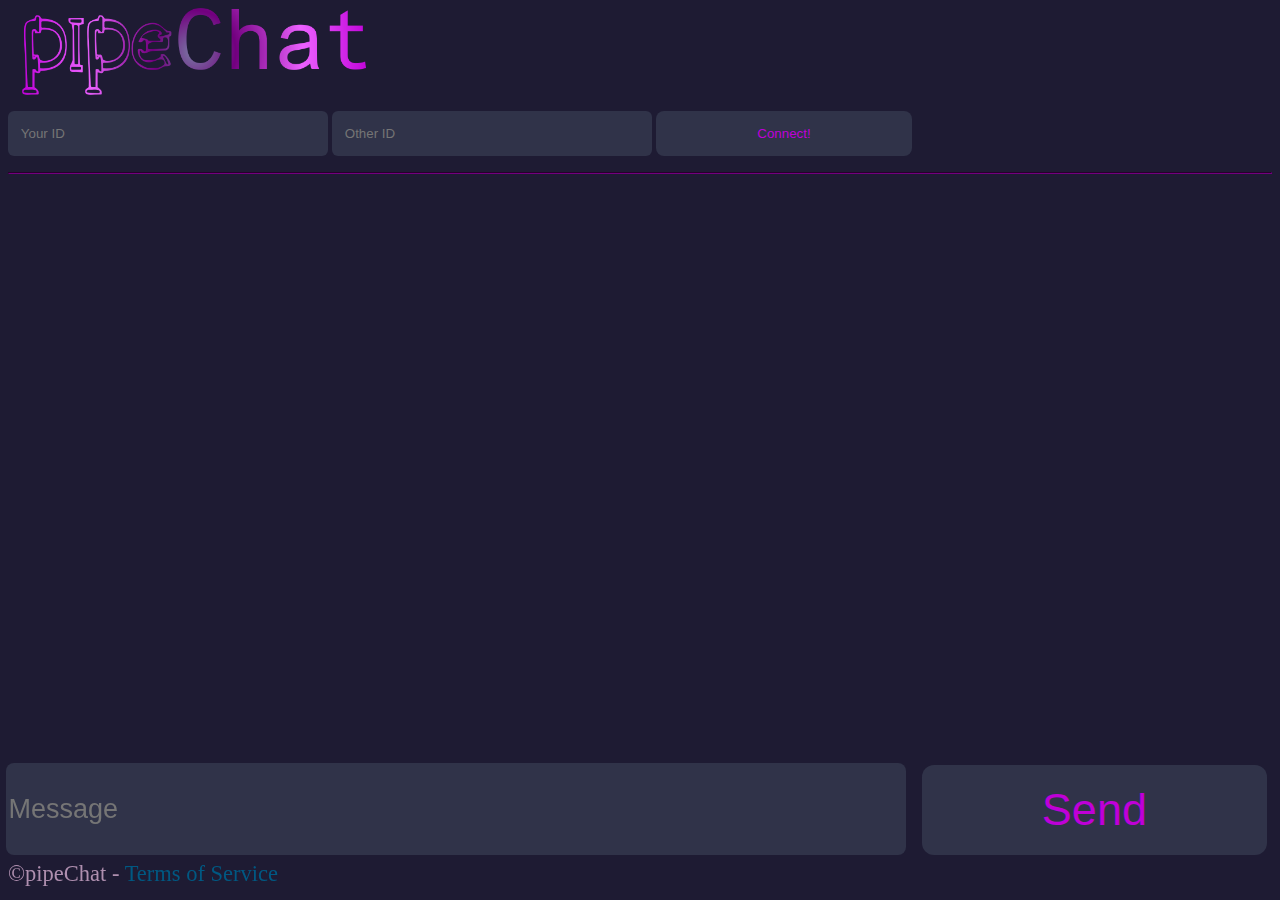
<file: mobile_app_basis/index.html>
<!DOCTYPE html>
<html>
  <head>
    <title>pipeChat</title>
    <meta name="viewport" content="width=device-width, initial-scale=1">
    <!-- No SEO, webpage only found in the mobile app-->
    <link rel="icon" href="images/icon.png" type="image/icon type">
    <link rel="stylesheet" type="text/css" href="stylesheets/style.css">
  </head>
  
  <body>
    <header class="mobile_header">
      <img class="mobile_logo" src="images/logo.png" alt="pipeChat Logo" />
      <p>
        <input placeholder="Your ID" id="your_id">
        <input placeholder="Other ID" id="other_id">
        <button type="connect" onclick='receiveLoop(this)'>Connect!</button>
      </p>
      <hr>
    </header>
    <footer>
      <p>
        <input class="message-input-mobile" placeholder="Message" id="message" size="50"
          onkeypress="handleKeyPress(event)">
      </p>
      <p>
        <button type="send-mobile" onclick="send()">Send</button>
      </p>
      <p class="app_footer">&copy;pipeChat - <a href="mobile-terms.html">Terms of Service</a></p>
    </footer>
    <main>
      <div id="talks">
        <!--Area for the messages to be added-->
      </div>
    </main>
    <script>
      //Recieving a message (a loop that activates when a message is detected)
      async function receiveLoop(btn) {
        your_id.disabled = other_id.disabled = btn.disabled = true;
        while (true) {
          try {
            //Connect via PPNG to the other user and wait for a message
            const res = await fetch(`https://ppng.io/${other_id.value}_${your_id.value}`);
            //Create a div for the recieved message
            const talk = document.createElement("div");
            //Create a p tag in the div
            const text = document.createElement("p");
            //Set p text to the recieved message
            text.innerText = await res.text();
            //Add div to recieved class
            talk.classList.add("recieved");
            //Add the p tag to the div
            talk.appendChild(text);
            //Add the div to the talks ID in html
            talks.appendChild(talk);
          } catch (err) {
            console.error(err);
          }
        }
      }


      // Send your message
      function send() {
        if (your_id.value != "" && other_id.value != "" && message.value != "") {
          //Fetch PPNG link and send the message through it
          fetch(`https://ppng.io/${your_id.value}_${other_id.value}`, {
            'method': 'POST',
            body: message.value
          });
          //Create a div for your message
          const talk = document.createElement("div");
          //Create a p tag in the div
          const text = document.createElement("p");
          //Set the p text to the message
          text.innerText = message.value;
          //Add the local class to the div
          talk.classList.add("local");
          //Add the p tag to the div
          talk.appendChild(text);
          //Add the div to the talks ID in html
          talks.appendChild(talk);
          //Reset message value
          message.value = "";
        }
      }

      //On an enter press activate the send function
      function handleKeyPress(e) {
        var key = e.keyCode || e.which;
        if (key == 13) {
          send();
        }
      }
    </script>
  </body>
<html>
</file>
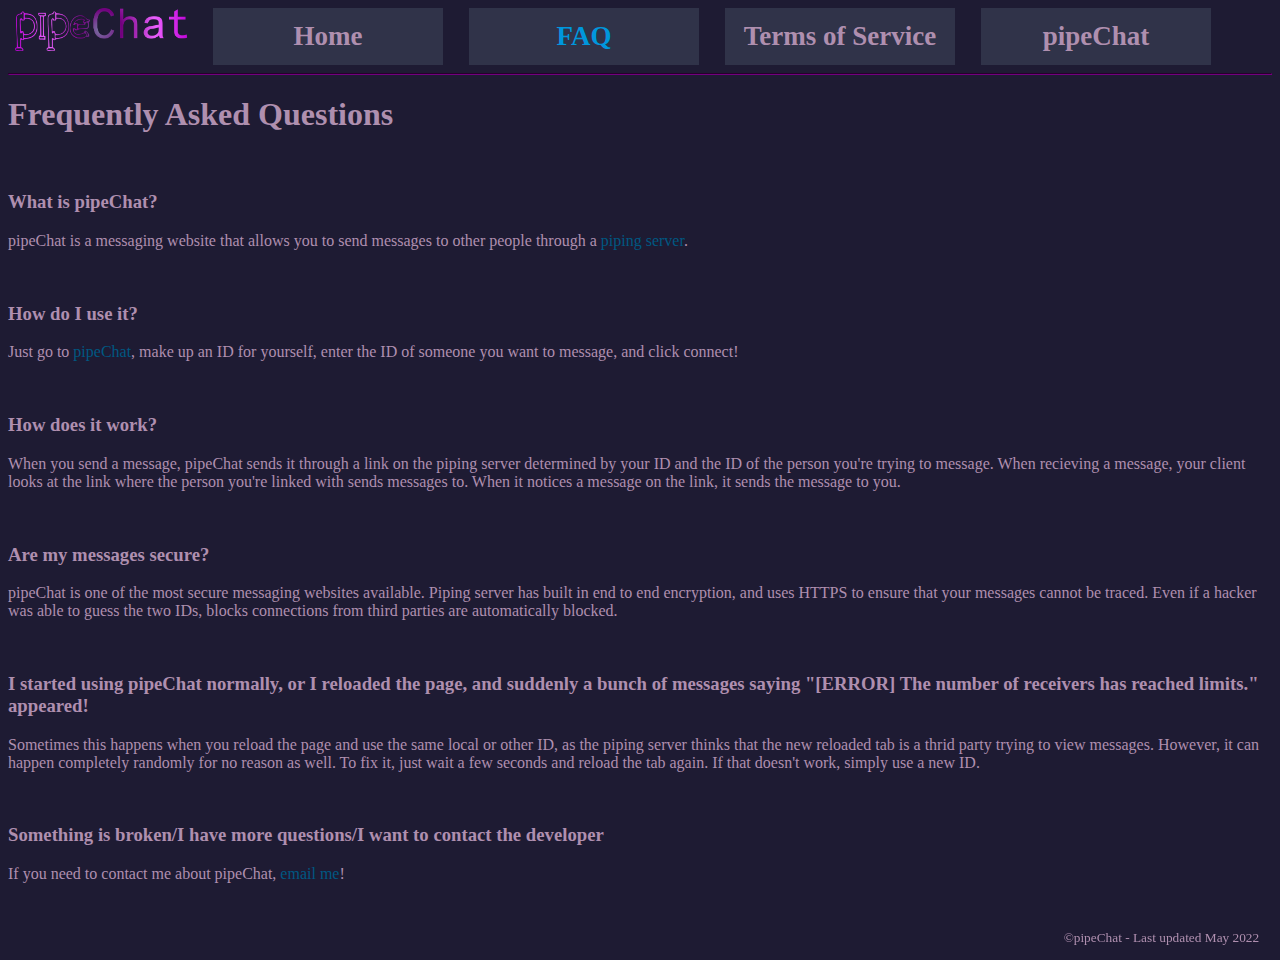
<file: about.html>
<!DOCTYPE html>
<html>
  <head>
    <title>pipeChat</title>
    <meta name="viewport" content="width=device-width, initial-scale=1">
    <meta charset="UTF-8">
    <meta name="description" content="Frequently asked questions about pipeChat">
    <meta name="keywords" content="pipeChat, messaging, chat, piping server, help, pipeChat help, about">
    <link rel="icon" href="images/icon.png" type="image/icon type">
    <link rel="stylesheet" type="text/css" href="stylesheets/style.css">
  </head>
  
  <body>
    <header>
      <nav id="nav_menu">
        <img src="images/logo.png" alt="pipeChat Logo" />
        <ul>
          <li><a href="index.html">Home</a></li>
          <li><a href="about.html" class="current">FAQ</a></li>
          <li><a href="terms.html">Terms of Service</a></li>
          <li><a href="chat.html">pipeChat</a>
            <ul>
              <li><a href="alternative.html">pipeChat via Custom Server</a></li>
              <li><a href="mobile.html">Mobile App</a></li>
            </ul>
          </li>
        </ul>
      </nav>
      <hr>
    </header>
    <main>
      <h1>Frequently Asked Questions</h1>
      <br>
      <h3>What is pipeChat?</h3>
      <p>pipeChat is a messaging website that allows you to send messages to other people through a <a target="_blank"
          rel="noopener noreferrer" href="https://ppng.io/">piping server</a>.</p>
      <br>
      <h3>How do I use it?</h3>
      <p>Just go to <a href="chat.html">pipeChat</a>, make up an ID for yourself, enter the ID of someone you want to
        message, and click connect!</p>
      <br>
      <h3>How does it work?</h3>
      <p>When you send a message, pipeChat sends it through a link on the piping server determined by your ID and the ID
        of the person you're trying to message. When recieving a message, your client looks at the link where the person
        you're linked with sends messages to. When it notices a message on the link, it sends the message to you.</p>
      <br>
      <h3>Are my messages secure?</h3>
      <p>pipeChat is one of the most secure messaging websites available. Piping server has built in end to end
        encryption, and uses HTTPS to ensure that your messages cannot be traced. Even if a hacker was able to guess the
        two IDs, blocks connections from third parties are automatically blocked.</p>
      <br>
      <h3>I started using pipeChat normally, or I reloaded the page, and suddenly a bunch of messages saying "[ERROR] The
        number of receivers has reached limits." appeared!</h3>
      <p>Sometimes this happens when you reload the page and use the same local or other ID, as the piping server thinks
        that the new reloaded tab is a thrid party trying to view messages. However, it can happen completely randomly for
        no reason as well. To fix it, just wait a few seconds and reload the tab again. If that doesn't work, simply use a
        new ID.</p>
      <br>
      <h3>Something is broken/I have more questions/I want to contact the developer</h3>
      <p>If you need to contact me about pipeChat, <a href="mailto: kenorbs@themostogname.pw">email me</a>!</p>
      <br>
    </main>
    <footer class="standard-footer">
      <p>&copy;pipeChat - Last updated May 2022</p>
    </footer>
  </body>
<html>
</file>
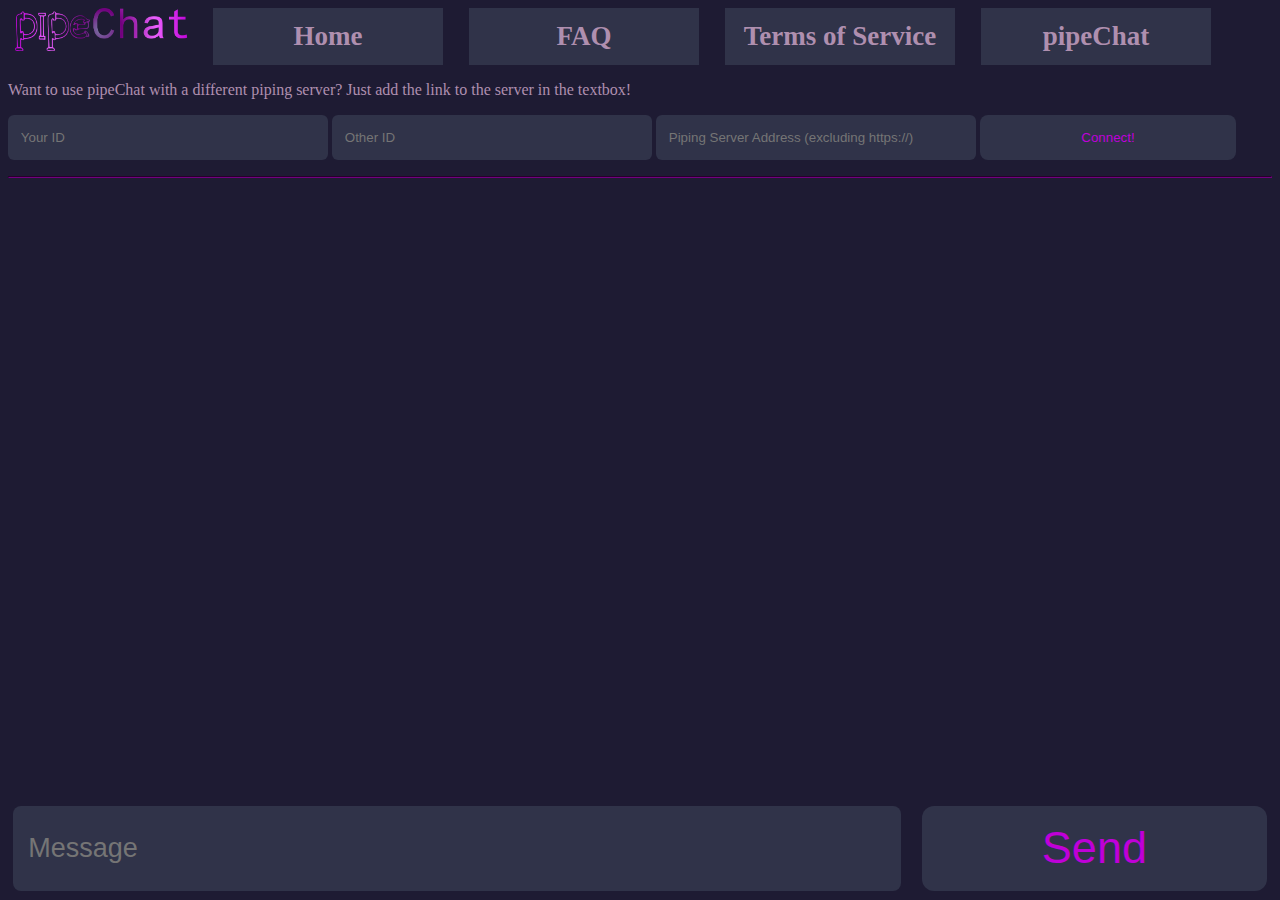
<file: alternative.html>
<!DOCTYPE html>
<html>
  <head>
    <title>pipeChat</title>
    <meta name="viewport" content="width=device-width, initial-scale=1">
    <meta charset="UTF-8">
    <meta name="description"
      content="The in-browser version of pipeChat which allows you to use a different piping server than the default">
    <meta name="keywords"
      content="pipeChat, messaging, chat, piping server, alternative, different server, alternative piping server">
    <link rel="icon" href="images/icon.png" type="image/icon type">
    <link rel="stylesheet" type="text/css" href="stylesheets/style.css">
  </head>

  <body>
    <header>
      <nav id="nav_menu">
        <img src="images/logo.png" alt="pipeChat Logo" />
        <ul>
          <li><a href="index.html">Home</a></li>
          <li><a href="about.html">FAQ</a></li>
          <li><a href="terms.html">Terms of Service</a></li>
          <li><a href="chat.html">pipeChat</a>
            <ul>
              <li><a class="current" href="alternative.html">pipeChat via Custom Server</a></li>
              <li><a href="mobile.html">Mobile App</a></li>
            </ul>
          </li>
        </ul>
      </nav>
      <p>Want to use pipeChat with a different piping server? Just add the link to the server in the textbox!</p>
      <p>
        <input placeholder="Your ID" id="your_id">
        <input placeholder="Other ID" id="other_id">
        <input placeholder="Piping Server Address (excluding https://)" id="address_url">
        <button type="connect" onclick='receiveLoop(this)'>Connect!</button>
      </p>
      <hr>
    </header>
    <footer class="chat-footer">
      <p>
        <input class="message-input" placeholder="Message" id="message" size="50" onkeypress="handleKeyPress(event)">
      </p>
      <p>
        <button type="send" onclick="send()">Send</button>
      </p>
    </footer>
    <main>
      <div id="talks">
        <!--Area for the messages to be added-->
      </div>
    </main>
    <script>
      //Recieving a message (a loop that activates when a message is detected)
      async function receiveLoop(btn) {
        your_id.disabled = other_id.disabled = btn.disabled = true;
        while (true) {
          try {
            //Connect via PPNG to the other user and wait for a message
            const res = await fetch(`https://ppng.io/${other_id.value}_${your_id.value}`);
            //Create a div for the recieved message
            const talk = document.createElement("div");
            //Create a p tag in the div
            const text = document.createElement("p");
            //Set p text to the recieved message
            text.innerText = await res.text();
            //Add div to recieved class
            talk.classList.add("recieved");
            //Add the p tag to the div
            talk.appendChild(text);
            //Add the div to the talks ID in html
            talks.appendChild(talk);
          } catch (err) {
            console.error(err);
          }
        }
      }


      // Send your message
      function send() {
        if (your_id.value != "" && other_id.value != "" && message.value != "") {
          //Fetch PPNG link and send the message through it
          fetch(`https://ppng.io/${your_id.value}_${other_id.value}`, {
            'method': 'POST',
            body: message.value
          });
          //Create a div for your message
          const talk = document.createElement("div");
          //Create a p tag in the div
          const text = document.createElement("p");
          //Set the p text to the message
          text.innerText = message.value;
          //Add the local class to the div
          talk.classList.add("local");
          //Add the p tag to the div
          talk.appendChild(text);
          //Add the div to the talks ID in html
          talks.appendChild(talk);
          //Reset message value
          message.value = "";
        }
      }

      //On an enter press activate the send function
      function handleKeyPress(e) {
        var key = e.keyCode || e.which;
        if (key == 13) {
          send();
        }
      }
    </script>
  </body>
<html>
</file>
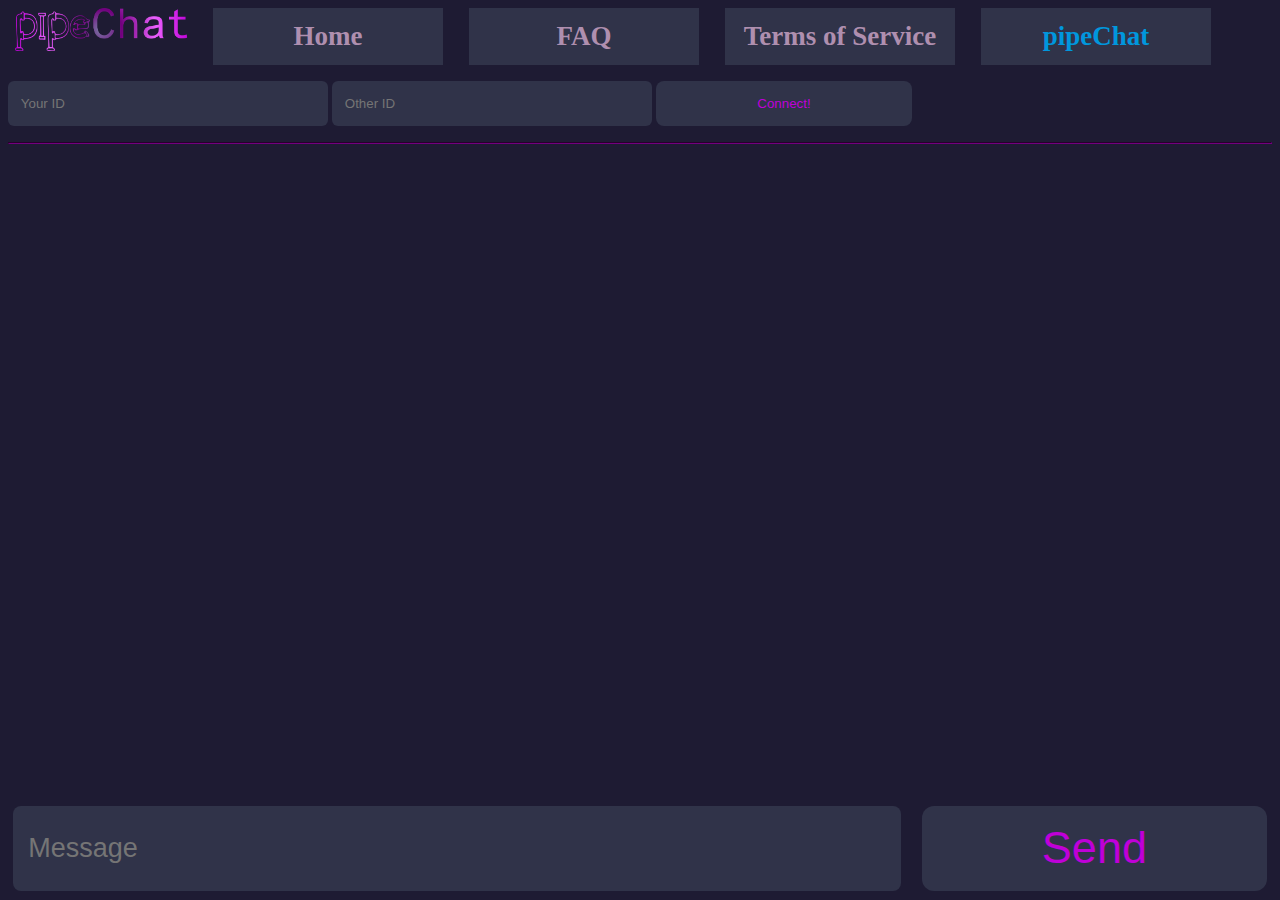
<file: chat.html>
<!DOCTYPE html>
<html>
  <head lang="en">
    <title>pipeChat</title>
    <meta name="viewport" content="width=device-width, initial-scale=1">
    <meta charset="UTF-8">
    <meta name="description" content="The in-browser version of pipeChat">
    <meta name="keywords" content="pipeChat, messaging, chat, piping server, use, use pipeChat">
    <link rel="icon" href="images/icon.png" type="image/icon type">
    <link rel="stylesheet" type="text/css" href="stylesheets/style.css">
  </head>

  <body>
    <header>
      <nav id="nav_menu">
        <img src="images/logo.png" alt="pipeChat Logo" />
        <ul>
          <li><a href="index.html">Home</a></li>
          <li><a href="about.html">FAQ</a></li>
          <li><a href="terms.html">Terms of Service</a></li>
          <li><a href="chat.html" class="current">pipeChat</a>
            <ul>
              <li><a href="alternative.html">pipeChat via Custom Server</a></li>
              <li><a href="mobile.html">Mobile App</a></li>
            </ul>
          </li>
        </ul>
      </nav>
      <p>
        <input placeholder="Your ID" id="your_id">
        <input placeholder="Other ID" id="other_id">
        <button type="connect" onclick='receiveLoop(this)'>Connect!</button>
      </p>
      <hr>
    </header>
    <footer class="chat-footer">
      <p>
        <input class="message-input" placeholder="Message" id="message" size="50" onkeypress="handleKeyPress(event)">
      </p>
      <p>
        <button type="send" onclick="send()">Send</button>
      </p>
    </footer>
    <main>
      <div id="talks">
        <!--Area for the messages to be added-->
      </div>
    </main>
    <script>
      //Recieving a message (a loop that activates when a message is detected)
      async function receiveLoop(btn) {
        your_id.disabled = other_id.disabled = btn.disabled = true;
        while (true) {
          try {
            //Connect via PPNG to the other user and wait for a message
            const res = await fetch(`https://ppng.io/${other_id.value}_${your_id.value}`);
            //Create a div for the recieved message
            const talk = document.createElement("div");
            //Create a p tag in the div
            const text = document.createElement("p");
            //Set p text to the recieved message
            text.innerText = await res.text();
            //Add div to recieved class
            talk.classList.add("recieved");
            //Add the p tag to the div
            talk.appendChild(text);
            //Add the div to the talks ID in html
            talks.appendChild(talk);
          } catch (err) {
            console.error(err);
          }
        }
      }


      // Send your message
      function send() {
        if (your_id.value != "" && other_id.value != "" && message.value != "") {
          //Fetch PPNG link and send the message through it
          fetch(`https://ppng.io/${your_id.value}_${other_id.value}`, {
            'method': 'POST',
            body: message.value
          });
          //Create a div for your message
          const talk = document.createElement("div");
          //Create a p tag in the div
          const text = document.createElement("p");
          //Set the p text to the message
          text.innerText = message.value;
          //Add the local class to the div
          talk.classList.add("local");
          //Add the p tag to the div
          talk.appendChild(text);
          //Add the div to the talks ID in html
          talks.appendChild(talk);
          //Reset message value
          message.value = "";
        }
      }

      //On an enter press activate the send function
      function handleKeyPress(e) {
        var key = e.keyCode || e.which;
        if (key == 13) {
          send();
        }
      }
    </script>
  </body>
<html>
</file>
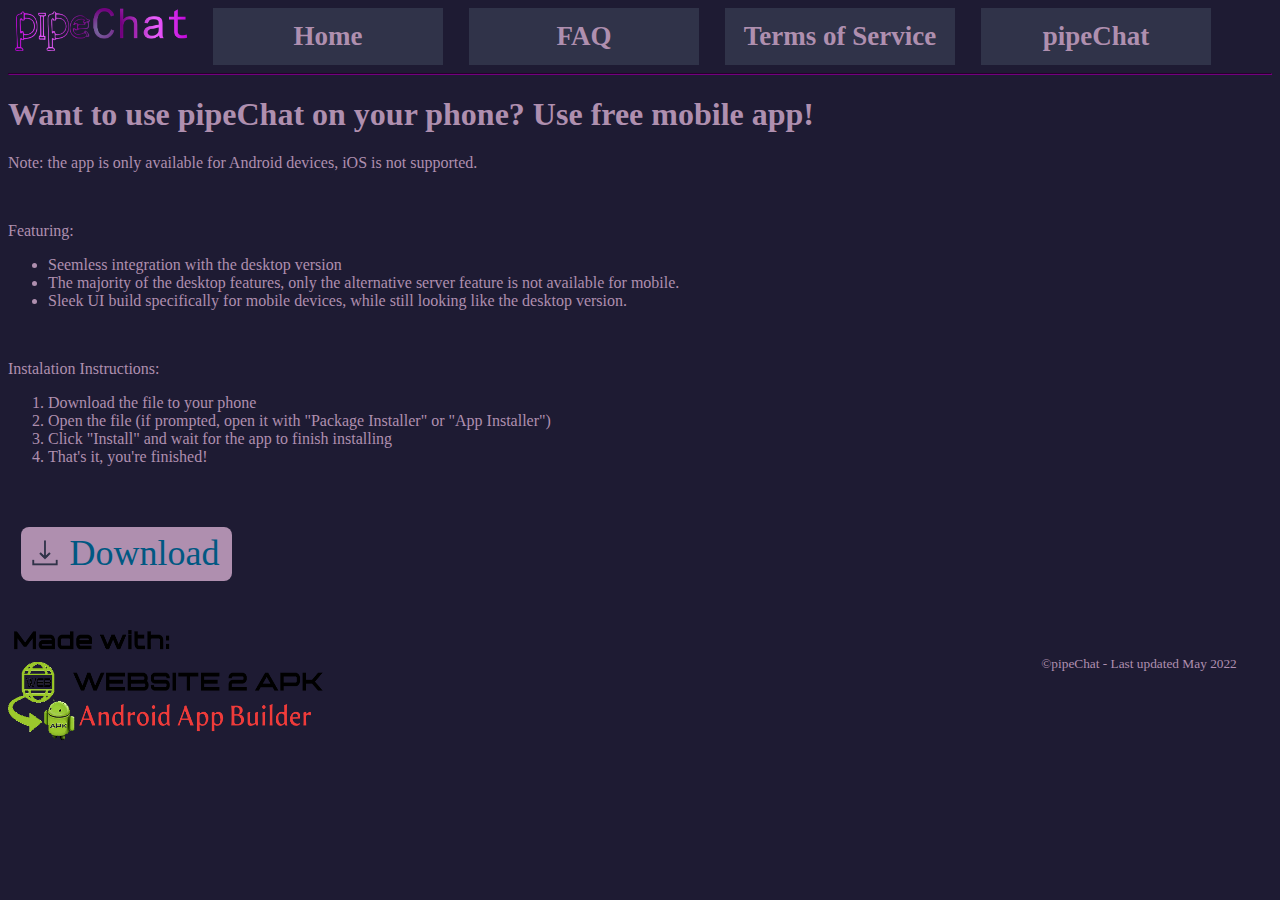
<file: mobile.html>
<!DOCTYPE html>
<html>
  <head>
    <title>pipeChat</title>
    <meta name="viewport" content="width=device-width, initial-scale=1">
    <meta charset="UTF-8">
    <meta name="description" content="A download for the mobile app of pipeChat">
    <meta name="keywords" content="pipeChat, mobile, app, mobile app, messaging, chat, piping server">
    <link rel="icon" href="images/icon.png" type="image/icon type">
    <link rel="stylesheet" type="text/css" href="stylesheets/style.css">
  </head>
  
  <body>
    <header>
      <nav id="nav_menu">
        <img src="images/logo.png" alt="pipeChat Logo" />
        <ul>
          <li><a href="index.html">Home</a></li>
          <li><a href="about.html">FAQ</a></li>
          <li><a href="terms.html">Terms of Service</a></li>
          <li><a href="chat.html">pipeChat</a>
            <ul>
              <li><a href="alternative.html">pipeChat via Custom Server</a></li>
              <li><a href="mobile.html" class="current">Mobile App</a></li>
            </ul>
          </li>
        </ul>
      </nav>
      <hr>
    </header>
    <main>
      <h1>Want to use pipeChat on your phone? Use free mobile app!</h1>
      <p>Note: the app is only available for Android devices, iOS is not supported.</p>
      <br>
      <p>Featuring:</p>
      <ul>
        <li>Seemless integration with the desktop version</li>
        <li>The majority of the desktop features, only the alternative server feature is not available for mobile.</li>
        <li>Sleek UI build specifically for mobile devices, while still looking like the desktop version.</li>
      </ul>
      <br>
      <p>Instalation Instructions:</p>
      <ol>
        <li>Download the file to your phone</li>
        <li>Open the file (if prompted, open it with "Package Installer" or "App Installer")</li>
        <li>Click "Install" and wait for the app to finish installing</li>
        <li>That's it, you're finished!</li>
      </ol>
      <br>
      <a target="_blank" rel="noopener noreferrer" href="pipeChat-mobile-install.apk">
        <div class="download">
          <img src="images/download.png">Download
      </a>
      </div>
      </a>
    </main>
    <footer class="mobile-page-footer">
      <a target="_blank" rel="noopener noreferrer" href="https://websitetoapk.com/"><img class="webapkimage"
          src="images/web2apk.png"></a>
      <br>
      <p>&copy;pipeChat - Last updated May 2022</p>
    </footer>
  </body>
<html>
</file>
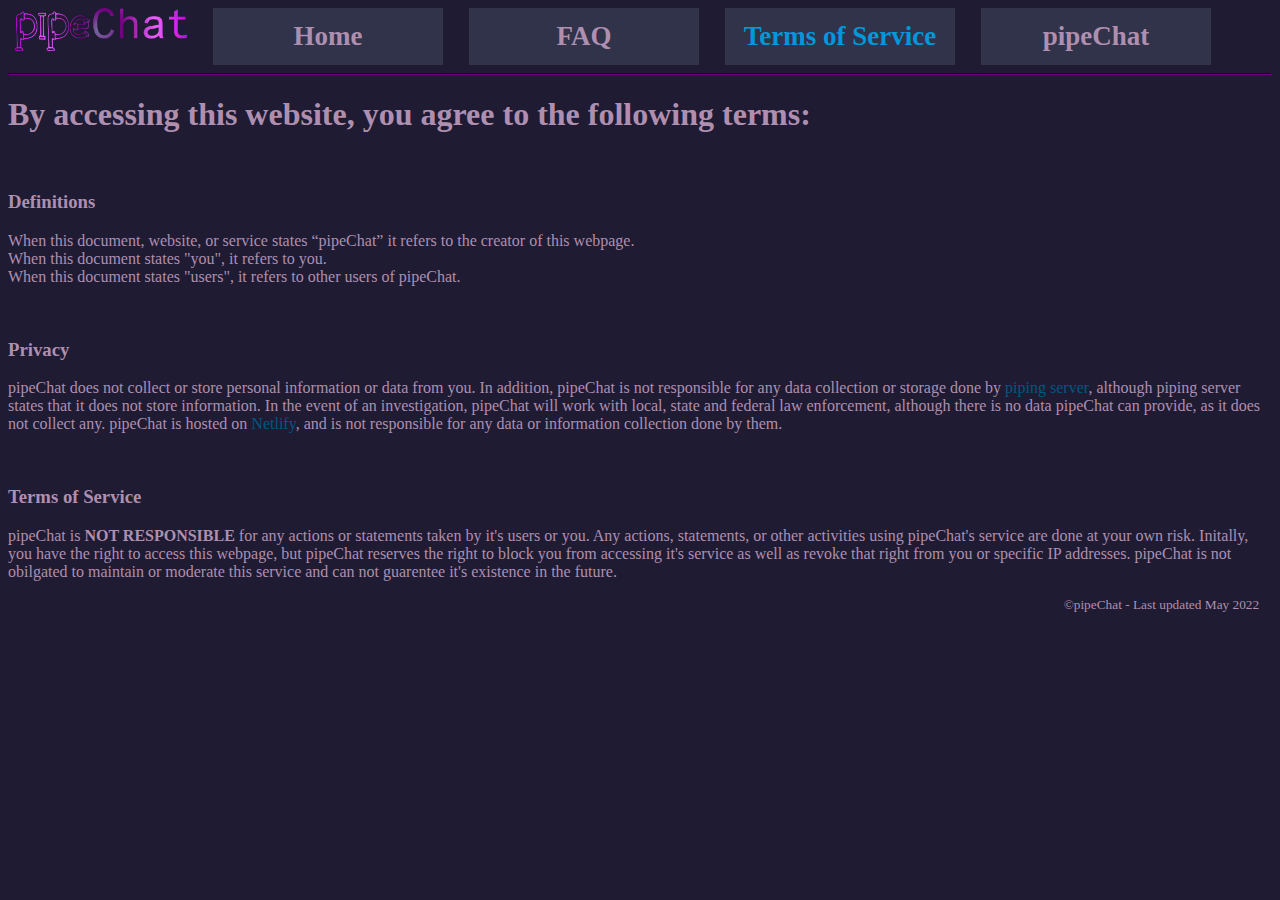
<file: terms.html>
<!DOCTYPE html>
<html>
  <head lang="en">
    <title>pipeChat</title>
    <meta name="viewport" content="width=device-width, initial-scale=1">
    <meta charset="UTF-8">
    <meta name="description" content="The terms of service you agree to when using pipeChat">
    <meta name="keywords" content="pipeChat, messaging, chat, piping server, terms, terms of service">
    <link rel="icon" href="images/icon.png" type="image/icon type">
    <link rel="stylesheet" type="text/css" href="stylesheets/style.css">
  </head>
  <body>
    <header>
      <nav id="nav_menu">
        <img src="images/logo.png" alt="pipeChat Logo"/>
        <ul>
          <li><a href="index.html">Home</a></li>
          <li><a href="about.html">FAQ</a></li>
          <li><a class="current" href="terms.html">Terms of Service</a></li>
          <li><a href="chat.html">pipeChat</a> 
              <ul> 
                  <li><a href="alternative.html">pipeChat via Custom Server</a></li>
                  <li><a href="mobile.html">Mobile App</a></li>
              </ul>
          </li>
        </ul>
      </nav>
      <hr>
    </header>
    <p><h1>By accessing this website, you agree to the following terms:</h1></p>
    <br>
    <p><h3>Definitions</h3></p>
    <p>When this document, website, or service states “pipeChat” it refers to the creator of this webpage.<br>
    When this document states "you", it refers to you.<br>
    When this document states "users", it refers to other users of pipeChat.</p>
    <br>
    <p><h3>Privacy</h3></p>
    <p>pipeChat does not collect or store personal information or data from you. In addition, pipeChat is not responsible for any data collection or storage done by <a target="_blank" rel="noopener noreferrer" href="https://github.com/nwtgck/piping-server">piping server</a>, although piping server states that it does not store information. In the event of an investigation, pipeChat will work with local, state and
      federal law enforcement, although there is no data pipeChat can provide, as it does not collect any. pipeChat is hosted on <a target="_blank" rel="noopener noreferrer" href="https://www.netlify.com/">Netlify</a>, and is not responsible for any data or information collection done by them.</p>
    <br>
    <p><h3>Terms of Service</h3></p>
    <p>pipeChat is <b>NOT RESPONSIBLE</b> for any actions or statements taken by it's users or you. Any actions, statements, or other activities using pipeChat's service are done at your own risk. Initally, you have the right to access this webpage, but pipeChat reserves the right to block you from accessing it's service as well as revoke that right from you or specific IP addresses. pipeChat is not obilgated to maintain or moderate this service and can not guarentee it's existence in the future.</p>
    <footer class="standard-footer">
      <p>&copy;pipeChat - Last updated May 2022</p>
    </footer>
  </body>
<html>
</file>
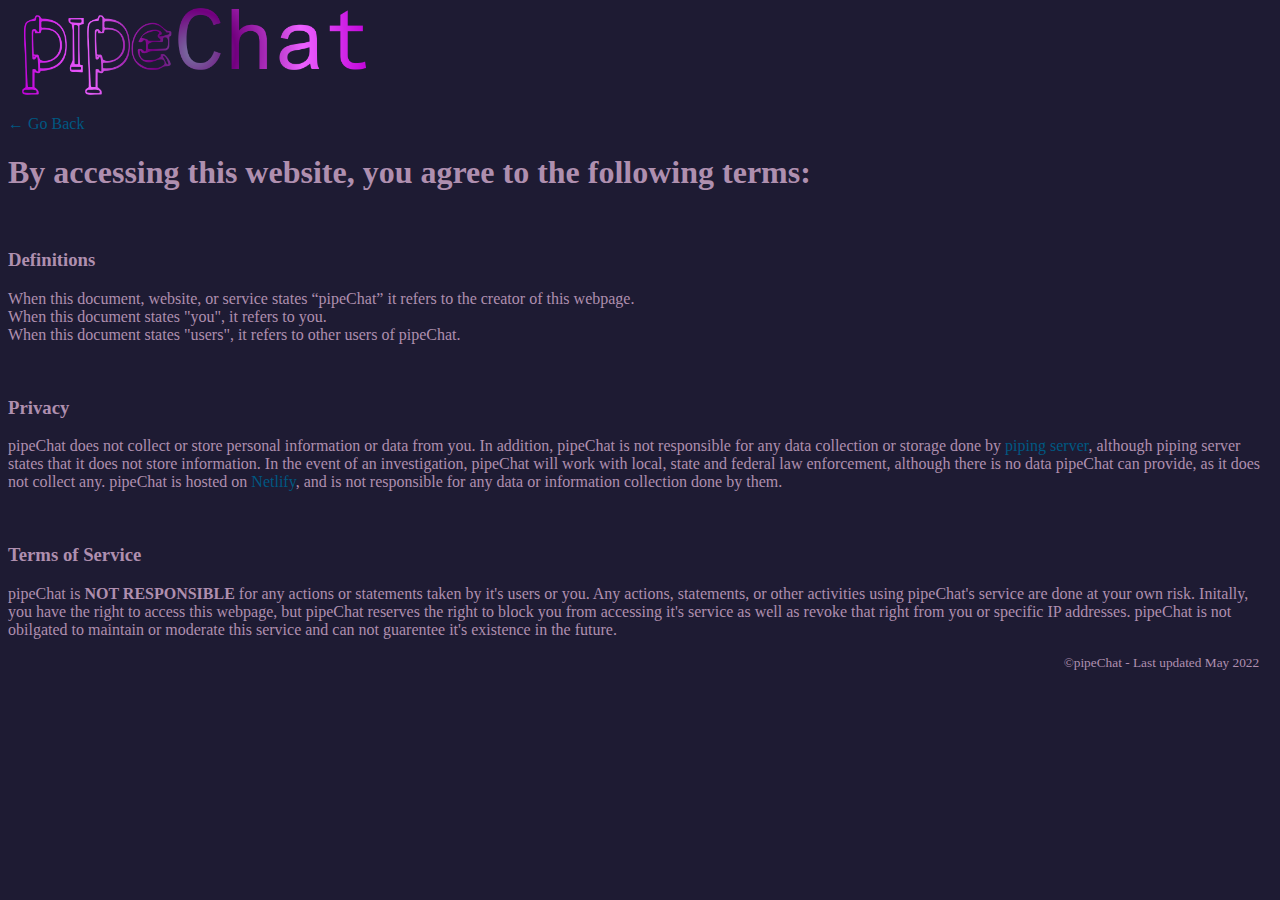
<file: mobile_app_basis/mobile-terms.html>
<!DOCTYPE html>
<html>
  <head>
    <title>pipeChat</title>
    <meta name="viewport" content="width=device-width, initial-scale=1">
    <!-- No SEO, webpage only found in the mobile app-->
    <link rel="icon" href="images/icon.png" type="image/icon type">
    <link rel="stylesheet" type="text/css" href="stylesheets/style.css">
  </head>
  <body>
    <img class="mobile_logo" src="images/logo.png" alt="pipeChat Logo"/>
    <p><a href="index.html">&larr; Go Back</a></p>
    <p><h1>By accessing this website, you agree to the following terms:</h1></p>
    <br>
    <p><h3>Definitions</h3></p>
    <p>When this document, website, or service states “pipeChat” it refers to the creator of this webpage.<br>
    When this document states "you", it refers to you.<br>
    When this document states "users", it refers to other users of pipeChat.</p>
    <br>
    <p><h3>Privacy</h3></p>
    <p>pipeChat does not collect or store personal information or data from you. In addition, pipeChat is not responsible for any data collection or storage done by <a target="_blank" rel="noopener noreferrer" href="https://github.com/nwtgck/piping-server">piping server</a>, although piping server states that it does not store information. In the event of an investigation, pipeChat will work with local, state and
      federal law enforcement, although there is no data pipeChat can provide, as it does not collect any. pipeChat is hosted on <a target="_blank" rel="noopener noreferrer" href="https://www.netlify.com/">Netlify</a>, and is not responsible for any data or information collection done by them.</p>
    <br>
    <p><h3>Terms of Service</h3></p>
    <p>pipeChat is <b>NOT RESPONSIBLE</b> for any actions or statements taken by it's users or you. Any actions, statements, or other activities using pipeChat's service are done at your own risk. Initally, you have the right to access this webpage, but pipeChat reserves the right to block you from accessing it's service as well as revoke that right from you or specific IP addresses. pipeChat is not obilgated to maintain or moderate this service and can not guarentee it's existence in the future.</p>
    <footer class="standard-footer">
      <p>&copy;pipeChat - Last updated May 2022</p>
    </footer>
  </body>
<html>
</file>
<file: mobile_app_basis/stylesheets/style.css>
/* While this is a second css file, it's a copy of the other one used by the normal page. 
I wanted the mobile page to be entirely independant from the main page, so I didn't want 
it to rely on the file used by the "normal" page. Hence, a second, (completely identical 
apart from this comment) css file. The images folder is like that too. I hope this doesn't
mess up the project requirements. */


/* Nav menu styling */
#nav_menu ul {
    list-style-type: none;
    margin: 0;
    padding: 0;
    position: relative;
    font-size: 3vh;
}
#nav_menu ul li {
    float: left; 
}
#nav_menu ul li a {
    display: block;
    width: 18vw; 
    text-align: center; 
    margin: 0 1vw;
    padding: 1vw 0; 
    text-decoration: none; 
    background-color: #303349;
    color: #AF8FAF;
    font-weight: bold; 
}
#nav_menu ul ul {
    display: none;
    position: absolute;
    top: 100%;
}
#nav_menu ul ul li { 
    float: none;
}
#nav_menu ul li:hover > ul {
    display: block;
}
#nav_menu > ul::after {
    content: "";
    clear: both;
    display: block;
}
#nav_menu .current {
    color: #0097DD; 
}

/* Recieved and sent messages styling */
#talks {
    margin: 0 0 15vh 0;
}
.local {
    display: block;
    width: fit-content; 
    max-width: 90vw;
    height: fit-content;
    padding: 0vh 1vw 0vh 1vw; 
    margin: 2.5vh .5vw 2.5vh auto; 
    font-size: 4.5vh;
    background-color: #AF8FAF;
    color: #000000;
    border-radius: 30px 4px 30px 30px;
    overflow-wrap: break-word;
    
}
.local p {
    padding: 1vh 0vw;
    margin: 1vh 0;
    
}
.recieved {
    display: block;
    width: fit-content; 
    max-width: 90vw;
    height: fit-content;
    padding: 0vh 1vw 0vh 1vw; 
    margin: 2.5vh auto 2.5vh .5vw; 
    font-size: 4.5vh;
    background-color: #AF8FAF;
    color: #000000;
    border-radius: 4px 30px 30px 30px;
    overflow-wrap: break-word;
}
.recieved p {
    padding: 1vh 0vw;
    margin: 1vh 0;
    
}
/* Sending message textbox style */
.message-input {
    height: fit-content;
    width: 67vw;
    font-size: 3vh;
    padding: 3vh 1.2vw;
    margin: 11vh 1vw 1vh 1vw;
    left: 0;
    bottom: 0;
    position: fixed;
    border-radius: 8px;
    background-color: #303349;
    outline: none;
    border: none;
    color: #AF8FAF;
}
/* Moving background for homepage */ 
.index-home {
    background-image: url("../images/background.gif");
    min-height: 600px;
    background-attachment: fixed;
    background-position: center;
    background-repeat: no-repeat;
    background-size: cover; 
} 
.index-home img {
    width: 30vw;
    display: block;
    margin: auto;
    padding-top: 5vh;
}
.index-home h3 {
    text-align: center;
    bottom: 5vh;
    font-size: 115%;
} 
.index-home br {
    margin: 15vh;
}
.index-main {
    background-color: #1E1B33;
    height: fit-content;
}

/* General styling */
body {
    background-color: #1E1B33;
    font-family: rockwell, times, helvetica, sans-serif;
    color: #AF8FAF;
}
a {
    color: #005882;
    text-decoration: none;
}
a:hover, section a:focus {
    color: #0097DD;
    text-decoration: none;
}
header {
    background-color: #1E1B33; 
    position: -webkit-sticky;
    position: sticky;
    top: 0;
}
header img {
    display: block;
    float: left;
    width: 15vw;
    position: -webkit-sticky;
    position: sticky;
}

header input {
    width: 23vw; 
    height: 5vh;
    margin: auto;
    padding: 0 1vw;
    background-color: #303349;
    border: none;
    outline: none;
    border-radius: 6px;
}

/* Open Buttons */
.download {
    width: fit-content; 
    height: 5vh;
    font-size: 4vh;
    text-align: center;
    padding: .5vh 1vw .5vh 0;
    margin: 3vh 1vw 3vh 1vw;
    border-radius: 8px;
    background-color: #AF8FAF;
    border: none;
    color: #303349;
}
.download img {
    display: block;
    float: left;
    margin: .5vh .5vw;
    height: 4vh;
}
.open {
    width: fit-content; 
    height: 5vh;
    font-size: 4vh;
    text-align: center;
    padding: .5vh 0vw .5vh 1vw;
    margin: 5vh 2vw 5vh 2vw;
    border-radius: 8px;
    background-color: #AF8FAF;
    border: none;
    color: #303349;
}
.open img {
    display: block;
    float: right;
    margin: .5vh .5vw;
    height: 4vh;
}


/* Footer styles (one for info pages, one for chatting pages, one for the mobile page because it was weird) */
.standard-footer {
    text-align: right;
    font-size: smaller;
    margin: 1vh 1vw;
    position: relative;
    bottom: 0vh;
}
.mobile-page-footer a img {
    position: relative;
    width: 25vw;
    height: 10vw;
    float: left;
    left: 0;
    bottom: 0;
}
.mobile-page-footer br {
    margin: 5vw 0 0 0;
}
.mobile-page-footer {
    display: block;
    width: 96vw;
    position: relative;
    text-align: right;
    font-size: smaller;
    margin: 5vh 1vw 0 0;
    bottom: 0vh;
}
.chat-footer {
    bottom: 0;
    background-color: #303349;
}

hr {
    color: #72007F;
    border-color: #72007F;
}

/* Styles for the buttons */
button[type='send'] {
    width: 27vw; 
    height: 9.5vh;
    border-radius: 12px;
    margin: 11vh 1vw 1vh 1vw; 
    right: 0; 
    bottom: 0;
    position: fixed;
    background-color: #303349;
    border: none;
    color: #BF00D8;
    font-size: 5vh;
}

button[type='connect'] {
    width: 20vw; 
    height: 5vh;
    border-radius: 8px;
    margin: auto;
    background-color: #303349;
    border: none;
    color: #BF00D8;
}

/* Mobile app styles */ 
button[type='send-mobile'] {
    width: 27vw; 
    height: 10vh;
    border-radius: 12px;
    margin: 11vh 1vw 5vh 1vw; 
    right: 0; 
    bottom: 0;
    position: fixed;
    background-color: #303349;
    border: none;
    color: #BF00D8;
    font-size: 5vh;
}
.app_footer {
    bottom: -1vh;
    font-size: 2.5vh;
    position: fixed;
}
.message-input-mobile {
    height: 10vh;
    width: 70vw;
    font-size:3vh;
    margin: 11vh .5vw 5vh .5vw;
    left: 0;
    bottom: 0;
    position: fixed;
    border-radius: 8px;
    background-color: #303349;
    outline: none;
    border: none;
    color: #AF8FAF;
}
.mobile_logo {
    width: 30vw;
    float: none;
    position: -webkit-sticky;
    position: sticky;
}
</file>
<file: stylesheets/style.css>
/* Nav menu styling */
#nav_menu ul {
    list-style-type: none;
    margin: 0;
    padding: 0;
    position: relative;
    font-size: 3vh;
}
#nav_menu ul li {
    float: left; 
}
#nav_menu ul li a {
    display: block;
    width: 18vw; 
    text-align: center; 
    margin: 0 1vw;
    padding: 1vw 0; 
    text-decoration: none; 
    background-color: #303349;
    color: #AF8FAF;
    font-weight: bold; 
}
#nav_menu ul ul {
    display: none;
    position: absolute;
    top: 100%;
}
#nav_menu ul ul li { 
    float: none;
}
#nav_menu ul li:hover > ul {
    display: block;
}
#nav_menu > ul::after {
    content: "";
    clear: both;
    display: block;
}
#nav_menu .current {
    color: #0097DD; 
}

/* Recieved and sent messages styling */
#talks {
    margin: 0 0 15vh 0;
}
.local {
    display: block;
    width: fit-content; 
    max-width: 90vw;
    height: fit-content;
    padding: 0vh 1vw 0vh 1vw; 
    margin: 2.5vh .5vw 2.5vh auto; 
    font-size: 4.5vh;
    background-color: #AF8FAF;
    color: #000000;
    border-radius: 30px 4px 30px 30px;
    overflow-wrap: break-word;
    
}
.local p {
    padding: 1vh 0vw;
    margin: 1vh 0;
    
}
.recieved {
    display: block;
    width: fit-content; 
    max-width: 90vw;
    height: fit-content;
    padding: 0vh 1vw 0vh 1vw; 
    margin: 2.5vh auto 2.5vh .5vw; 
    font-size: 4.5vh;
    background-color: #AF8FAF;
    color: #000000;
    border-radius: 4px 30px 30px 30px;
    overflow-wrap: break-word;
}
.recieved p {
    padding: 1vh 0vw;
    margin: 1vh 0;
    
}
/* Sending message textbox style */
.message-input {
    height: fit-content;
    width: 67vw;
    font-size: 3vh;
    padding: 3vh 1.2vw;
    margin: 11vh 1vw 1vh 1vw;
    left: 0;
    bottom: 0;
    position: fixed;
    border-radius: 8px;
    background-color: #303349;
    outline: none;
    border: none;
    color: #AF8FAF;
}
/* Moving background for homepage */ 
.index-home {
    background-image: url("../images/background.gif");
    min-height: 600px;
    background-attachment: fixed;
    background-position: center;
    background-repeat: no-repeat;
    background-size: cover; 
} 
.index-home img {
    width: 30vw;
    display: block;
    margin: auto;
    padding-top: 5vh;
}
.index-home h3 {
    text-align: center;
    bottom: 5vh;
    font-size: 115%;
} 
.index-home br {
    margin: 15vh;
}
.index-main {
    background-color: #1E1B33;
    height: fit-content;
}

/* General styling */
body {
    background-color: #1E1B33;
    font-family: rockwell, times, helvetica, sans-serif;
    color: #AF8FAF;
}
a {
    color: #005882;
    text-decoration: none;
}
a:hover, section a:focus {
    color: #0097DD;
    text-decoration: none;
}
header {
    background-color: #1E1B33; 
    position: -webkit-sticky;
    position: sticky;
    top: 0;
}
header img {
    display: block;
    float: left;
    width: 15vw;
    position: -webkit-sticky;
    position: sticky;
}

header input {
    width: 23vw; 
    height: 5vh;
    margin: auto;
    padding: 0 1vw;
    background-color: #303349;
    border: none;
    outline: none;
    border-radius: 6px;
}

/* Open Buttons */
.download {
    width: fit-content; 
    height: 5vh;
    font-size: 4vh;
    text-align: center;
    padding: .5vh 1vw .5vh 0;
    margin: 3vh 1vw 3vh 1vw;
    border-radius: 8px;
    background-color: #AF8FAF;
    border: none;
    color: #303349;
}
.download img {
    display: block;
    float: left;
    margin: .5vh .5vw;
    height: 4vh;
}
.open {
    width: fit-content; 
    height: 5vh;
    font-size: 4vh;
    text-align: center;
    padding: .5vh 0vw .5vh 1vw;
    margin: 5vh 2vw 5vh 2vw;
    border-radius: 8px;
    background-color: #AF8FAF;
    border: none;
    color: #303349;
}
.open img {
    display: block;
    float: right;
    margin: .5vh .5vw;
    height: 4vh;
}


/* Footer styles (one for info pages, one for chatting pages, one for the mobile page because it was weird) */
.standard-footer {
    text-align: right;
    font-size: smaller;
    margin: 1vh 1vw;
    position: relative;
    bottom: 0vh;
}
.mobile-page-footer a img {
    position: relative;
    width: 25vw;
    height: 10vw;
    float: left;
    left: 0;
    bottom: 0;
}
.mobile-page-footer br {
    margin: 5vw 0 0 0;
}
.mobile-page-footer {
    display: block;
    width: 96vw;
    position: relative;
    text-align: right;
    font-size: smaller;
    margin: 5vh 1vw 0 0;
    bottom: 0vh;
}
.chat-footer {
    bottom: 0;
    background-color: #303349;
}

hr {
    border-color: #72007F;
}

/* Styles for the buttons */
button[type='send'] {
    width: 27vw; 
    height: 9.5vh;
    border-radius: 12px;
    margin: 11vh 1vw 1vh 1vw; 
    right: 0; 
    bottom: 0;
    position: fixed;
    background-color: #303349;
    border: none;
    color: #BF00D8;
    font-size: 5vh;
}

button[type='connect'] {
    width: 20vw; 
    height: 5vh;
    border-radius: 8px;
    margin: auto;
    background-color: #303349;
    border: none;
    color: #BF00D8;
}

/* Mobile app styles */ 
button[type='send-mobile'] {
    width: 27vw; 
    height: 10vh;
    border-radius: 12px;
    margin: 11vh 1vw 5vh 1vw; 
    right: 0; 
    bottom: 0;
    position: fixed;
    background-color: #303349;
    border: none;
    color: #BF00D8;
    font-size: 5vh;
}
.app_footer {
    bottom: -1vh;
    font-size: 2.5vh;
    position: fixed;
}
.message-input-mobile {
    height: 10vh;
    width: 70vw;
    font-size:3vh;
    margin: 11vh .5vw 5vh .5vw;
    left: 0;
    bottom: 0;
    position: fixed;
    border-radius: 8px;
    background-color: #303349;
    outline: none;
    border: none;
    color: #AF8FAF;
}
.mobile_logo {
    width: 30vw;
    float: none;
    position: -webkit-sticky;
    position: sticky;
}
</file>
